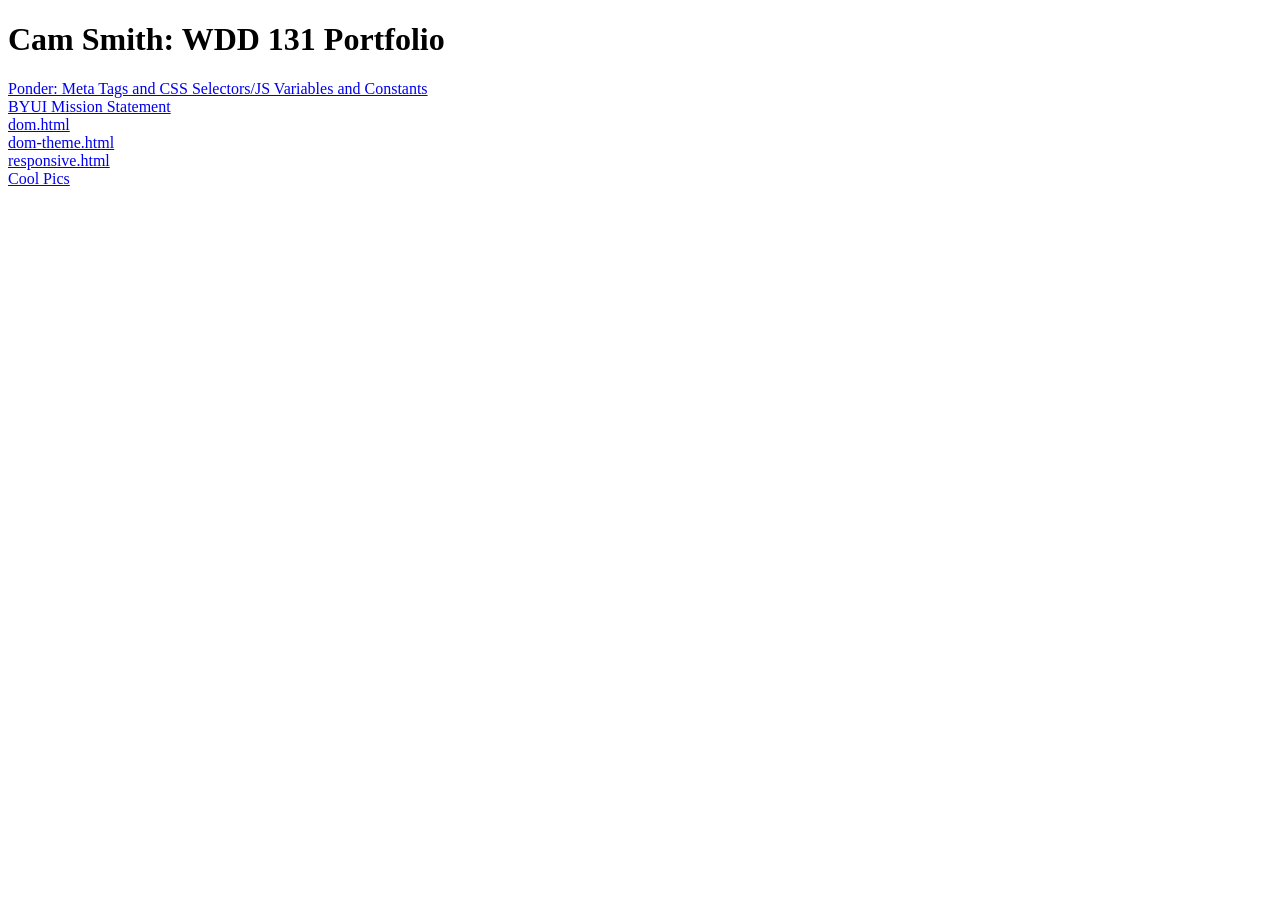
<file: index.html>
<!DOCTYPE html>
<html lang="en">
<head>
    <meta charset="UTF-8">
    <meta name="viewport" content="width=device-width, initial-scale=1.0">
    <meta name="Cam Smith">
    <link rel="stylesheet" href="style.css">
    <title>wdd131 Portfolio Page</title>
</head>

<!--https://camsmith2001.github.io/wdd131/-->

<body>
    <header>
        <h1>Cam Smith: WDD 131 Portfolio</h1>
    </header>

    <main>
        <a href="ponder/meta-css.html">Ponder: Meta Tags and CSS Selectors/JS Variables and Constants</a>
        <a href="mission/index.html">BYUI Mission Statement</a>
        <a href="ponder/dom.html">dom.html</a>
        <a href="ponder/dom-theme.html">dom-theme.html</a>
        <a href="ponder/responsive.html">responsive.html</a>
        <a href="coolpics/index.html">Cool Pics</a>
    </main>

    <footer></footer>
</body>
</html>
</file>
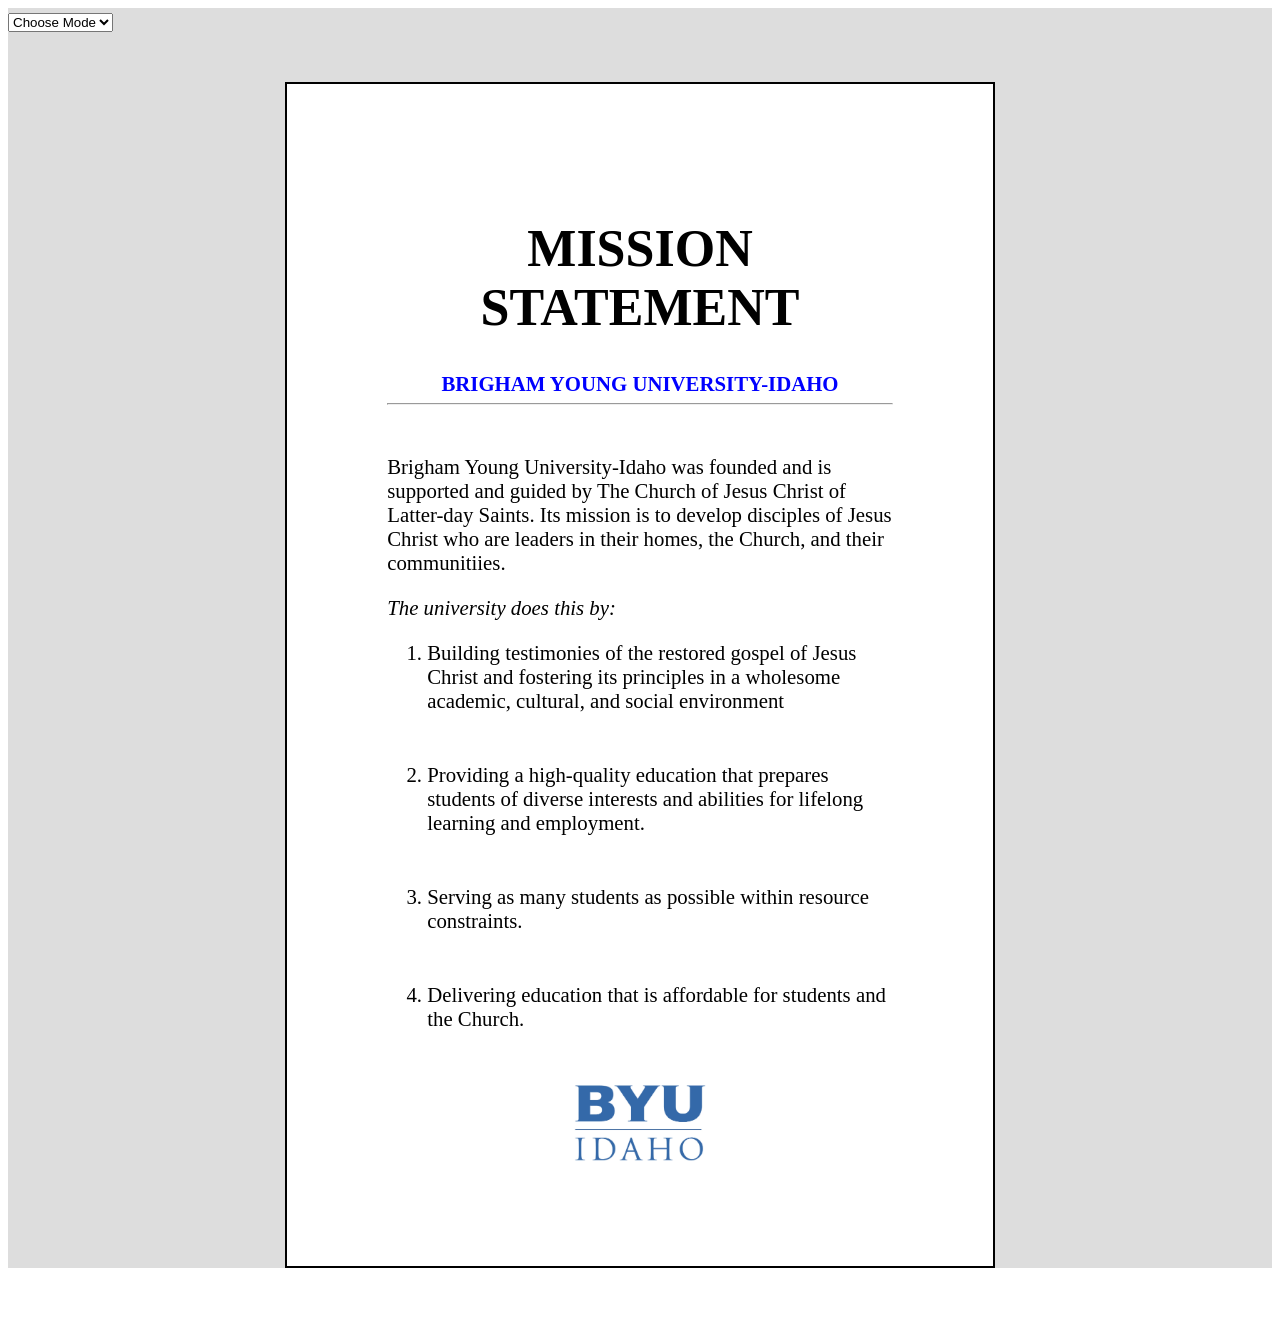
<file: mission/index.html>
<!DOCTYPE html>
<html lang="en">
<head>
    <meta charset="UTF-8">
    <meta name="viewport" content="width=device-width, initial-scale=1.0">
    <title>Mission Statement Part 1</title>
    <link rel="stylesheet" href="style.css">
    <script src="mission.js" defer></script>
</head>
<body>
    <main id="content">
        
        <select>

            <option>Choose Mode</option>

            <option value="dark">Dark</option>

            <option value="light">Light</option>

        </select>              
                    
        <div id="box">
            <h1>MISSION STATEMENT</h1>
            <h4>BRIGHAM YOUNG UNIVERSITY-IDAHO</h4>
            <hr>

            <p>Brigham Young University-Idaho was founded and is supported and guided by The Church of Jesus Christ of Latter-day Saints. Its mission is to develop disciples of Jesus Christ who are leaders in their homes, the Church, and their communitiies.</p>

            <i>The university does this by:</i>

            <ol id="list">
                <li class="list-item">Building testimonies of the restored gospel of Jesus Christ and fostering its principles in a wholesome academic, cultural, and social environment</li>
                <li class="list-item">Providing a high-quality education that prepares students of diverse interests and abilities for lifelong learning and employment.</li>
                <li class="list-item">Serving as many students as possible within resource constraints.</li>
                <li class="list-item">Delivering education that is affordable for students and the Church.</li>
            </ol>

            <img id="logo" src="byui-logo-blue.webp" alt="BYUI Logo">

        </div>
    </main>
</body>
</html>
</file>
<file: style.css>
main {
    display: flex;
    flex-direction: column;
}
</file>
<file: mission/style.css>
#content {
    background-color: #ddd;
    text-align: left;
    font-size: 1.3em;
}

#box {
    background-color: white;
    width: 40%;
    border: 2px solid black;
    margin: 50px auto;
    padding: 100px;
}

h1 {
    font-size: 2.5em;
    text-align: center;
}

h4 {
    color: blue;
    text-align: center
}

hr {
    margin-top: -20px;
    margin-bottom: 50px;
}

p {
    text-align: left;
    
}

#list {
    text-align: left;
}

.list-item {
    margin-bottom: 50px;
}


img {
    width: 30%;
    height: 50%;
    display: block;
    margin: 0 auto;
}
</file>
